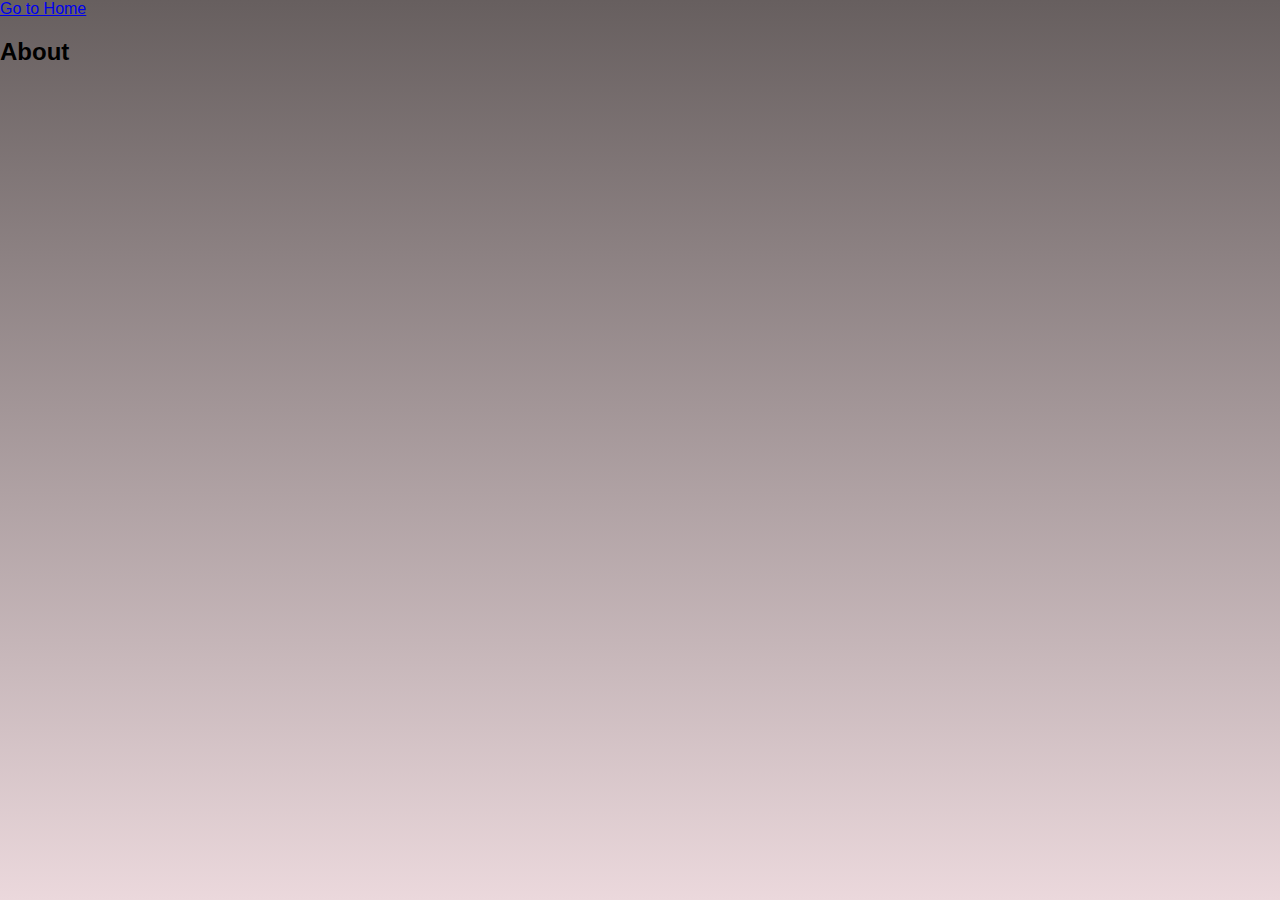
<file: about.html>
<!DOCTYPE html>
<html>

  <meta name="viewport" content="height=device-height, initial-scale=1.0" />
    <head>
     <title>About</title>
      
       
         <a href="index.html">Go to Home</a>
    <body>
        <link rel="stylesheet" href="styles.css">
      <h2 style="color: black;"> About </h2>
        </body>
</html>
</file>
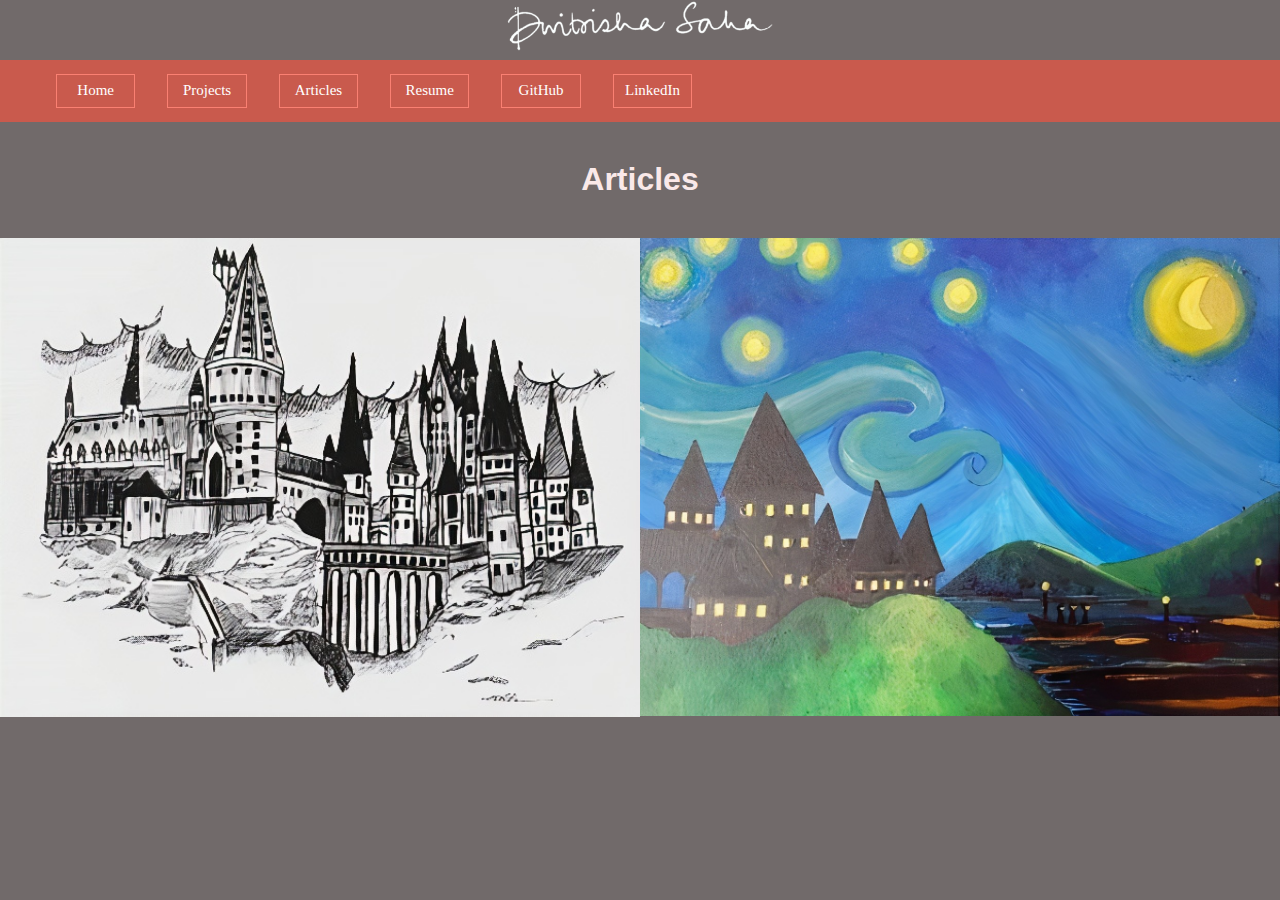
<file: articles.html>
<!DOCTYPE html>
<html>
  <meta name="viewport" content="width=device-width, initial-scale=1.0" />
  <meta name="viewport" content="height=device-height, initial-scale=1.0" />
  <head>
    <div class="container">
      <img src="./sign.png" style="width: 21%;" />
      <ul>
        <li>
          <a href="index.html">
            <button class="btn" :hover ::before>Home</button></a
          >
        </li>
        <li>
          <a href="./projects.html">
            <button class="btn" :hover ::before>Projects</button></a
          >
        </li>
        <li>
          <a href="articles.html">
            <button class="btn" :hover ::before>Articles</button>
          </a>
        </li>
        <li>
          <a href="Dwitrisha Saha-Resume.pdf" target="_blank"
            ><button class="btn" :hover ::before>Resume</button>
          </a>
        </li>
        <li>
          <a href="https://github.com/Dwitrisha" target="_blank"
            ><button class="btn" :hover ::before>GitHub</button>
          </a>
        </li>
        <li>
          <a
            href="https://www.linkedin.com/in/dwitrisha-saha-183606197/"
            target="_blank"
            ><button class="btn" :hover ::before>LinkedIn</button>
          </a>
        </li>
      </ul>
    </div>
  </head>

  <body>
    <link rel="stylesheet" href="nav.css" />
    <br />

    <h1 class="cntr box" style="color: rgb(250, 233, 233);">Articles</h1>
    <br />

    <section class="container grid">
      <img src="./Paintings/3.jpg" style="width: 100%;" />
      <img src="./Paintings/1.jpg" style="width: 100%;" />
    </section>
  </body>
</html>
</file>
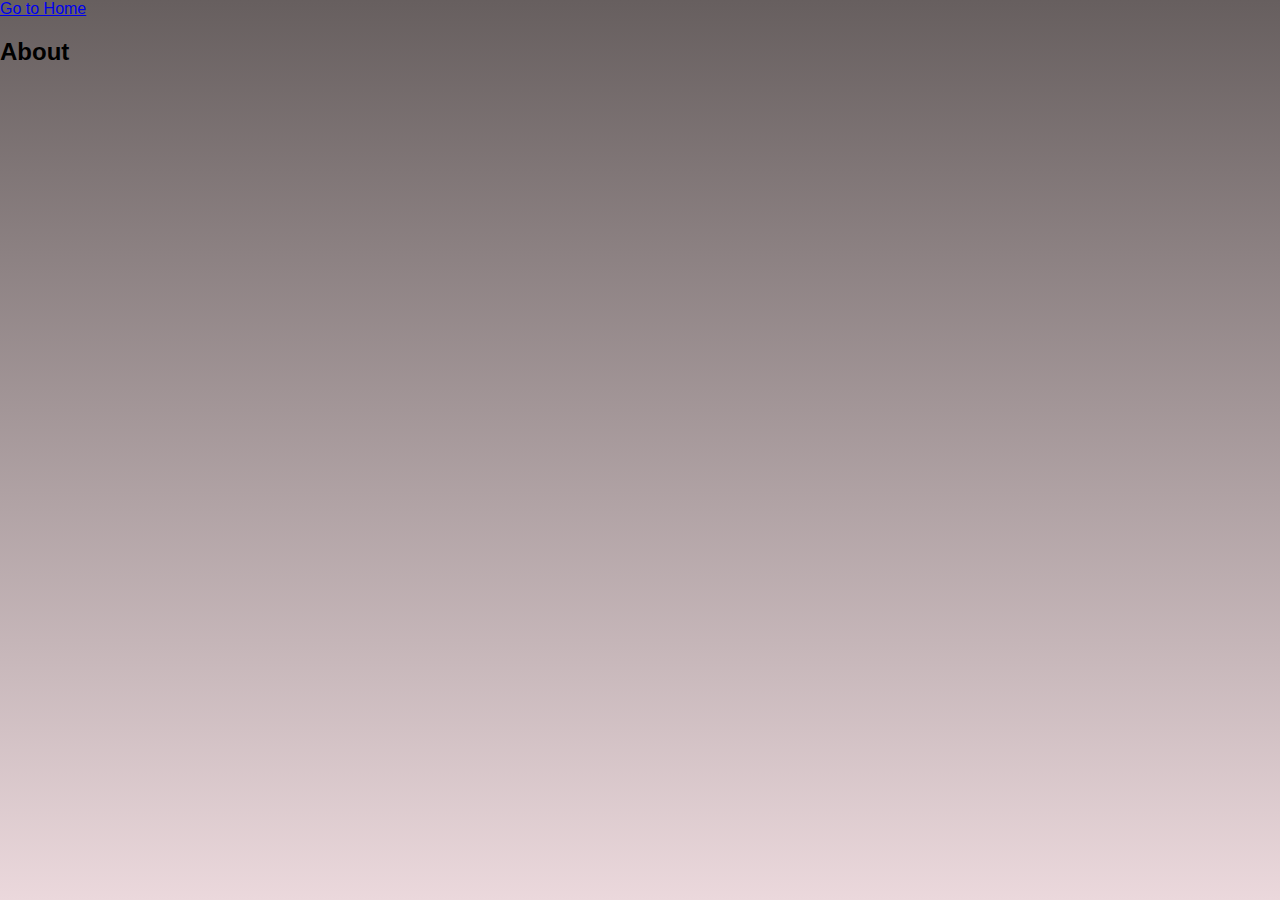
<file: blog.html>
<!DOCTYPE html>
<html>
   <meta name="viewport" content="width=device-width, initial-scale=1.0" />
  <meta name="viewport" content="height=device-height, initial-scale=1.0" />
    <head>
     <title>About</title>
      
       
         <a href="index.html">Go to Home</a>
    <body>
        <link rel="stylesheet" href="styles.css">
      <h2 style="color: black;"> About </h2>
        </body>
</html>
</file>
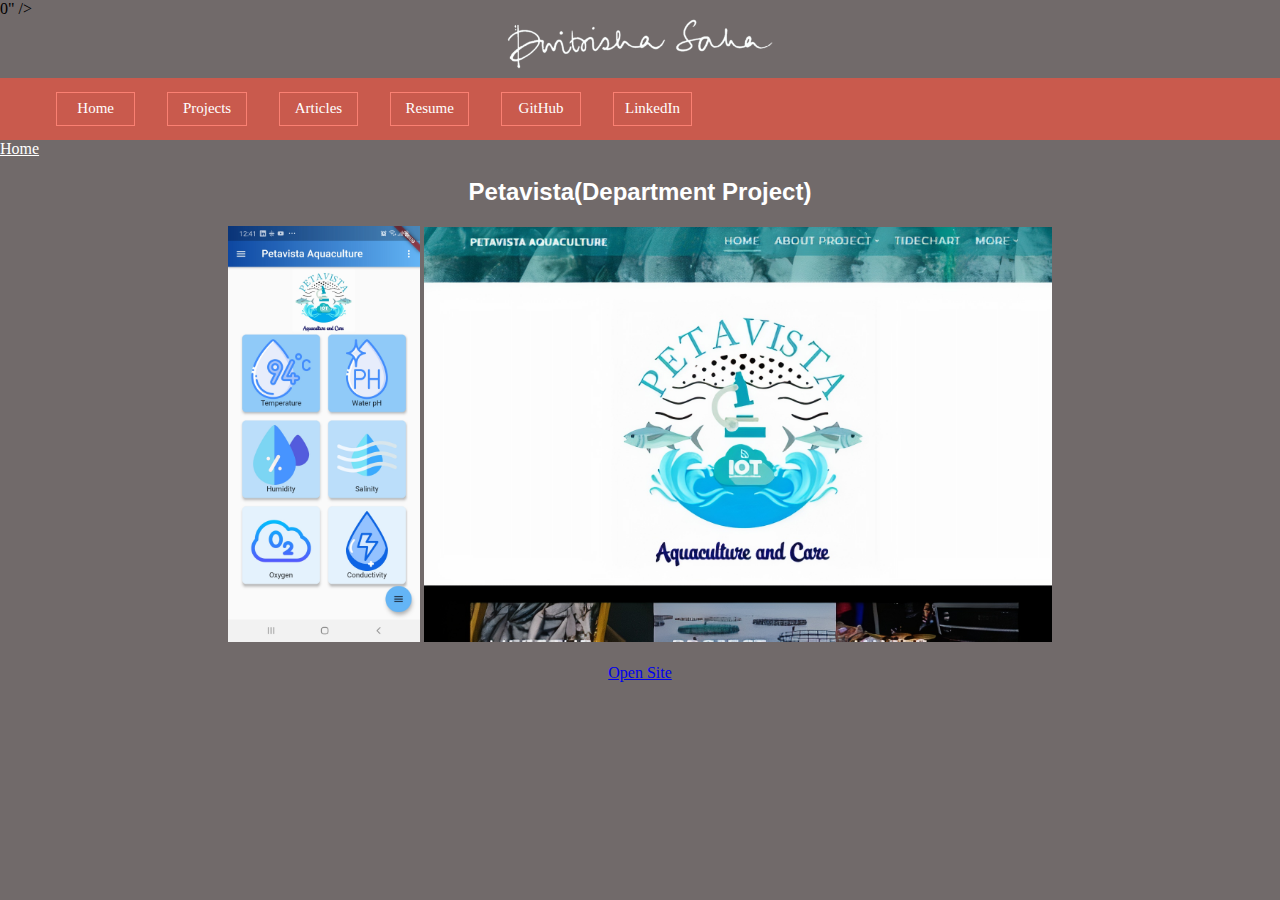
<file: petavista.html>
<!DOCTYPE html>
<html>
  <meta name="viewport" content="width=device-width, initial-scale=1.0" />
  <meta name="viewport" content="height=device-height, initial-scale=1.0" />
  0" />
  <head>
    <div class="container">
      <img src="./sign.png" style="width: 21%;" />
      <ul>
        <li>
          <a href="index.html">
            <button class="btn" :hover ::before>Home</button></a
          >
        </li>
        <li>
          <a href="./projects.html">
            <button class="btn" :hover ::before>Projects</button></a
          >
        </li>
        <li>
          <a href="articles.html">
            <button class="btn" :hover ::before>Articles</button>
          </a>
        </li>
        <li>
          <a href="Dwitrisha Saha-Resume.pdf" target="_blank"
            ><button class="btn" :hover ::before>Resume</button>
          </a>
        </li>
        <li>
          <a href="https://github.com/Dwitrisha" target="_blank"
            ><button class="btn" :hover ::before>GitHub</button>
          </a>
        </li>
        <li>
          <a
            href="https://www.linkedin.com/in/dwitrisha-saha-183606197/"
            target="_blank"
            ><button class="btn" :hover ::before>LinkedIn</button>
          </a>
        </li>
      </ul>
    </div>
  </head>

  <a href="index.html" style="color: white;">Home</a>
  <body>
    <link rel="stylesheet" href="nav.css" />

    <h2 class="cntr box">Petavista(Department Project)</h2>
    <p class="cntr">
      <img
        class="bodycontainer"
        src="./Petavista/App.jpg"
        style="width: 15%;"
      />

      <img
        class="bodycontainer"
        src="./Petavista/website.jpg"
        style="width: 49%;"
      />
      <br />
      <br />
      <a href=" https://petavistaaquaculture.in/"> Open Site</a>
    </p>
  </body>
</html>
</file>
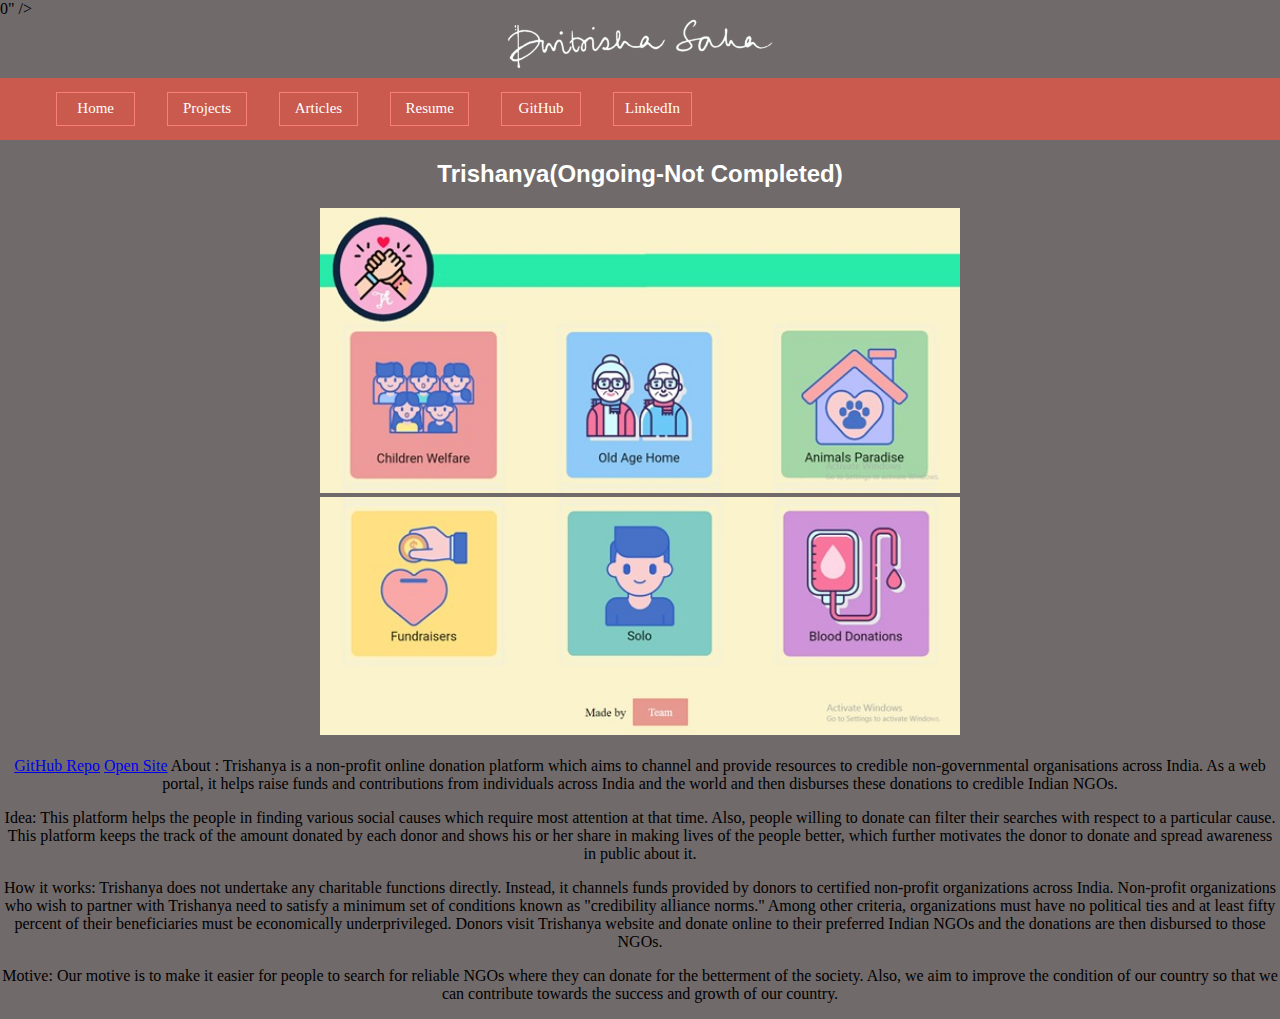
<file: trishanya.html>
<!DOCTYPE html>
<html>
  <meta name="viewport" content="width=device-width, initial-scale=1.0" />
  <meta name="viewport" content="height=device-height, initial-scale=1.0" />
  0" />
  <head>
    <div class="container">
      <img src="./sign.png" style="width: 21%;" />
      <ul>
        <li>
          <a href="index.html">
            <button class="btn" :hover ::before>Home</button></a
          >
        </li>
        <li>
          <a href="./projects.html">
            <button class="btn" :hover ::before>Projects</button></a
          >
        </li>
        <li>
          <a href="articles.html">
            <button class="btn" :hover ::before>Articles</button>
          </a>
        </li>
        <li>
          <a href="Dwitrisha Saha-Resume.pdf" target="_blank"
            ><button class="btn" :hover ::before>Resume</button>
          </a>
        </li>
        <li>
          <a href="https://github.com/Dwitrisha" target="_blank"
            ><button class="btn" :hover ::before>GitHub</button>
          </a>
        </li>
        <li>
          <a
            href="https://www.linkedin.com/in/dwitrisha-saha-183606197/"
            target="_blank"
            ><button class="btn" :hover ::before>LinkedIn</button>
          </a>
        </li>
      </ul>
    </div>
  </head>
  <body>
    <link rel="stylesheet" href="nav.css" />

    <h2 class="cntr box">Trishanya(Ongoing-Not Completed)</h2>
    <p class="cntr">
      <img class="bodycontainer" src="./trishanya1.jpeg" style="width: 50%;" />
      <img class="bodycontainer" src="./trishanya2.jpeg" style="width: 50%;" />
      <br />
      <br />
      <a href=" https://github.com/TrishanyaWebsite/trishanyawebsite.github.io">
        GitHub Repo</a
      >
      <a href="https://trishanyawebsite.github.io/"> Open Site</a>

      About : Trishanya is a non-profit online donation platform which aims to
      channel and provide resources to credible non-governmental organisations
      across India. As a web portal, it helps raise funds and contributions from
      individuals across India and the world and then disburses these donations
      to credible Indian NGOs.
    </p>
    <p class="cntr">
      Idea: This platform helps the people in finding various social causes
      which require most attention at that time. Also, people willing to donate
      can filter their searches with respect to a particular cause. This
      platform keeps the track of the amount donated by each donor and shows his
      or her share in making lives of the people better, which further motivates
      the donor to donate and spread awareness in public about it.
    </p>

    <p class="cntr">
      How it works: Trishanya does not undertake any charitable functions
      directly. Instead, it channels funds provided by donors to certified
      non-profit organizations across India. Non-profit organizations who wish
      to partner with Trishanya need to satisfy a minimum set of conditions
      known as "credibility alliance norms." Among other criteria, organizations
      must have no political ties and at least fifty percent of their
      beneficiaries must be economically underprivileged. Donors visit Trishanya
      website and donate online to their preferred Indian NGOs and the donations
      are then disbursed to those NGOs.
    </p>
    <p class="cntr">
      Motive: Our motive is to make it easier for people to search for reliable
      NGOs where they can donate for the betterment of the society. Also, we aim
      to improve the condition of our country so that we can contribute towards
      the success and growth of our country.
    </p>
  </body>
</html>
</file>
<file: styles.css>
body {
  margin: 0;
  padding: 0;

  font-family: "Lora";
  background-color: rgba(102, 94, 94, 0.925);

   background-image: linear-gradient(-225deg, #e3fdf5 0%, #ffe6fa 100%);
        background-image: linear-gradient(to bottom,rgba(102, 94, 94, 0.925) 0%, #ebd8dc 100%);
        background-attachment: fixed;
        background-repeat: no-repeat;

        font-family: "Vibur", cursive;
        /*   the main font */
        font-family: "Abel", sans-serif;
}

.container {
  text-align: center;
}
.contain {
  position: relative;
  width: 50%;
}
.contain img {
  width: 100%;
  height: auto;
}

/* Style the button and place it in the middle of the container/image */
.contain .butn {
  position: absolute;
  top: 50%;
  left: 50%;
  transform: translate(-50%, -50%);
  -ms-transform: translate(-50%, -50%);
  background-color: #555;
  color: white;
  font-size: 16px;
  padding: 12px 24px;
  border: none;
  cursor: pointer;
  border-radius: 5px;
}
.btn {
  background-image: "https://image.flaticon.com/icons/svg/1807/1807616.svg";
  border: 1px solid salmon;
  background: rgb(201, 90, 77);
  padding: 10px 20px;
  width: 3cm;
  font-size: 20px;
  font-family: "montserrat";
  font-weight: 200;
  cursor: pointer;
  margin: 10px;
  transition: 0.8s;
  position: relative;
  overflow: hidden;
  color: white;
  border-radius:15px;
}
.btn:hover {
  color: black;
  height: 0%;
}
.btn::before {
  content: "";
  position: absolute;
  left: 0;
  width: 100%;
  height: 100%;
  z-index: -1;
  transition: 0.8s;
  color: salmon;
  top: 0;
  border-radius: 50% 50% 0 0;
}

.footer {
  background-color: rgba(0, 0, 0, 0.514);
  margin-top: 3rem;

  color: rgb(243, 168, 159);
  text-align: center;
  height: 2.1;
  left: 0;
  bottom: 0;
  width: 100%;
  display: inline-block;
}
#grad {
  background-image: linear-gradient(grey, white);
}

#bottomDiv {
  position: absolute;
  bottom: 0px;
}

.grid {
  display: grid;

  grid-template-columns: 1fr;

  grid-template-rows: 1fr 1fr 1fr;
}

@media (min-width: 550px) {
  .grid {
    display: grid;

    grid-template-columns: 1fr 1fr;

    grid-template-rows: 1fr;
  }
}

.para {
  font-size: 1.5rem;
  margin-left: 7rem;
  margin-right: 7rem;
  text-align: center;
  color: rgba(0, 0, 0, 0.856);
  font-weight: bold;
  font-family: "Courier New", Courier, monospace;
}
.cntr {
  text-align: center;
  color: antiquewhite;
}

.box {
  padding: 0;

  margin: auto;
  text-align: center;
  color: white;
  font-family: "Century Gothic", sans-serif;
}

.box p {
  text-align: justify;
}
ul {
  margin: 0;
  padding: 0;
}
.box li {
  display: inline-block;
  margin: 10px;
  list-style: none;
}
.box li a {
  color: rgb(238, 207, 207);
  text-decoration: none;
  font-size: 30px;
  transition: all ease-in-out 250ms;
}
.box li a:hover {
  color: #000000;
}
</file>
<file: nav.css>
ul {
  list-style-type: none;
  text-align: center;
  margin: 0;

  overflow: hidden;
  background-color: rgb(201, 90, 77);
}
.navicon {
  margin: 2mm;
  font-size: 7mm;
  color: white;
}

li {
  float: left;
}

.dropdown{
  cursor: pointer;
}

.dropdown:hover{
  background-color: rgba(240, 196, 196, 0.925);
}
li a {
  display: block;
  color: rgb(7, 7, 7);
  text-align: center;
  font-family: "Century Gothic", sans-serif;
  font-weight: 700;
  padding: 14px 16px;
  text-decoration: none;
}
li a:hover {
  background-color: rgba(240, 196, 196, 0.925);
  color: white;
}
body {
  margin: 0;
  padding: 0;

  font-family: "Lora";
  background-color: rgba(102, 94, 94, 0.925);
}

.container {
  text-align: center;
}
.contain {
  position: relative;
  width: 50%;
}
.contain img {
  width: 100%;
  height: auto;
}

/* Style the button and place it in the middle of the container/image */
.contain .butn {
  position: absolute;
  top: 50%;
  left: 50%;
  transform: translate(-50%, -50%);
  -ms-transform: translate(-50%, -50%);
  background-color: #555;
  color: white;
  font-size: 16px;
  padding: 12px 24px;
  border: none;
  cursor: pointer;
  border-radius: 5px;
}
.btn {
  background-image: "https://image.flaticon.com/icons/svg/1807/1807616.svg";
  border: 1px solid salmon;
  background: rgb(201, 90, 77);

  width: 2.1cm;
  padding: 2mm;
  font-size: 15px;
  font-family: "montserrat";
  font-weight: 200;
  cursor: pointer;

  transition: 0.8s;
  position: relative;
  overflow: hidden;
  color: white;
}
.btn:hover {
  color: black;
  height: 0%;
}
.btn::before {
  content: "";
  position: absolute;
  left: 0;
  width: 100%;
  height: 100%;
  z-index: -1;
  transition: 0.8s;
  color: salmon;
  top: 0;
  border-radius: 50% 50% 0 0;
}

.footer {
  background-color: rgba(0, 0, 0, 0.514);
  margin-top: 3rem;

  color: rgb(243, 168, 159);
  text-align: center;
  height: 2.1;
  left: 0;
  bottom: 0;
  width: 100%;
  display: inline-block;
}
#grad {
  background-image: linear-gradient(grey, white);
}

#bottomDiv {
  position: absolute;
  bottom: 0px;
}

.grid {
  display: grid;

  grid-template-columns: 1fr;

  grid-template-rows: 1fr 1fr 1fr;
}

@media (min-width: 550px) {
  .grid {
    display: grid;

    grid-template-columns: 1fr 1fr;

    grid-template-rows: 1fr;
  }
}

.para {
  font-size: 1.5rem;
  margin-left: 7rem;
  margin-right: 7rem;
  text-align: center;
  color: rgba(255, 255, 255, 0.856);
  font-family: "Courier New", Courier, monospace;
}
.cntr {
  text-align: center;
}
.bold {
  font-weight: bold;
}
.back {
  background-color: white;
  font: 800;
  font-size: 20;
  color: black;
  font-family: "Century Gothic", sans-serif;
}
.link {
  text-align: center;
  size: 3rem;
  font-weight: bold;
  color: rgba(255, 167, 167, 0.815);
  font-family: "Century Gothic", sans-serif;
}
.box {
  padding: 3;
  border: 1px;
  margin: 3;
  size: 7rem;

  color: white;
  font-family: "Century Gothic", sans-serif;
}

.box p {
  text-align: justify;
}

/* Add a black background color to the top navigation */
.topnav {
  background-color: #333;
  overflow: hidden;
}

/* Style the links inside the navigation bar */
.topnav a {
  float: left;
  display: block;
  color: #f2f2f2;
  text-align: center;
  padding: 14px 16px;
  text-decoration: none;
  font-size: 17px;
}

/* Add an active class to highlight the current page */
.active {
  background-color: #4caf50;
  color: white;
}

/* Hide the link that should open and close the topnav on small screens */
.topnav .icon {
  display: none;
}

/* Dropdown container - needed to position the dropdown content */
.dropdown {
  float: left;
  overflow: hidden;
}

/* Style the dropdown button to fit inside the topnav */
.dropdown .dropbtn {
  font-size: 17px;
  border: none;
  outline: none;
  color: white;
  padding: 14px 16px;
  background-color: inherit;
  font-family: inherit;
  margin: 0;
}

/* Style the dropdown content (hidden by default) */
.dropdown-content {
  display: none;
  position: absolute;
  background-color: #f9f9f9;

  box-shadow: 0px 8px 16px 0px rgba(0, 0, 0, 0.2);
  z-index: 1;
}

/* Style the links inside the dropdown */
.dropdown-content a {
  float: none;
  color: black;

  text-decoration: none;
  display: block;
  text-align: left;
}

/* Add a dark background on topnav links and the dropdown button on hover */
/* Add a grey background to dropdown links on hover */
.dropdown-content a:hover {
  background-color: #ddd;
  color: black;
}

/* Show the dropdown menu when the user moves the mouse over the dropdown button */
.dropdown:hover .dropdown-content {
  display: block;
}
.sign {
  background-color: rgb(201, 90, 77);
}
/* When the screen is less than 600 pixels wide, hide all links, except for the first one ("Home"). Show the link that contains should open and close the topnav (.icon) */

/* The "responsive" class is added to the topnav with JavaScript when the user clicks on the icon. This class makes the topnav look good on small screens (display the links vertically instead of horizontally) */

.projectgrid {
  display: grid;
  text-align: center;

  grid-template-columns: 1fr;

  grid-template-rows: 1fr 1fr 1fr;
}

@media (min-width: 750px) {
  .projectgrid {
    display: grid;
    text-align: center;

    grid-template-columns: 1fr 1fr 1fr;

    grid-template-rows: 1fr;
  }
}
</file>
